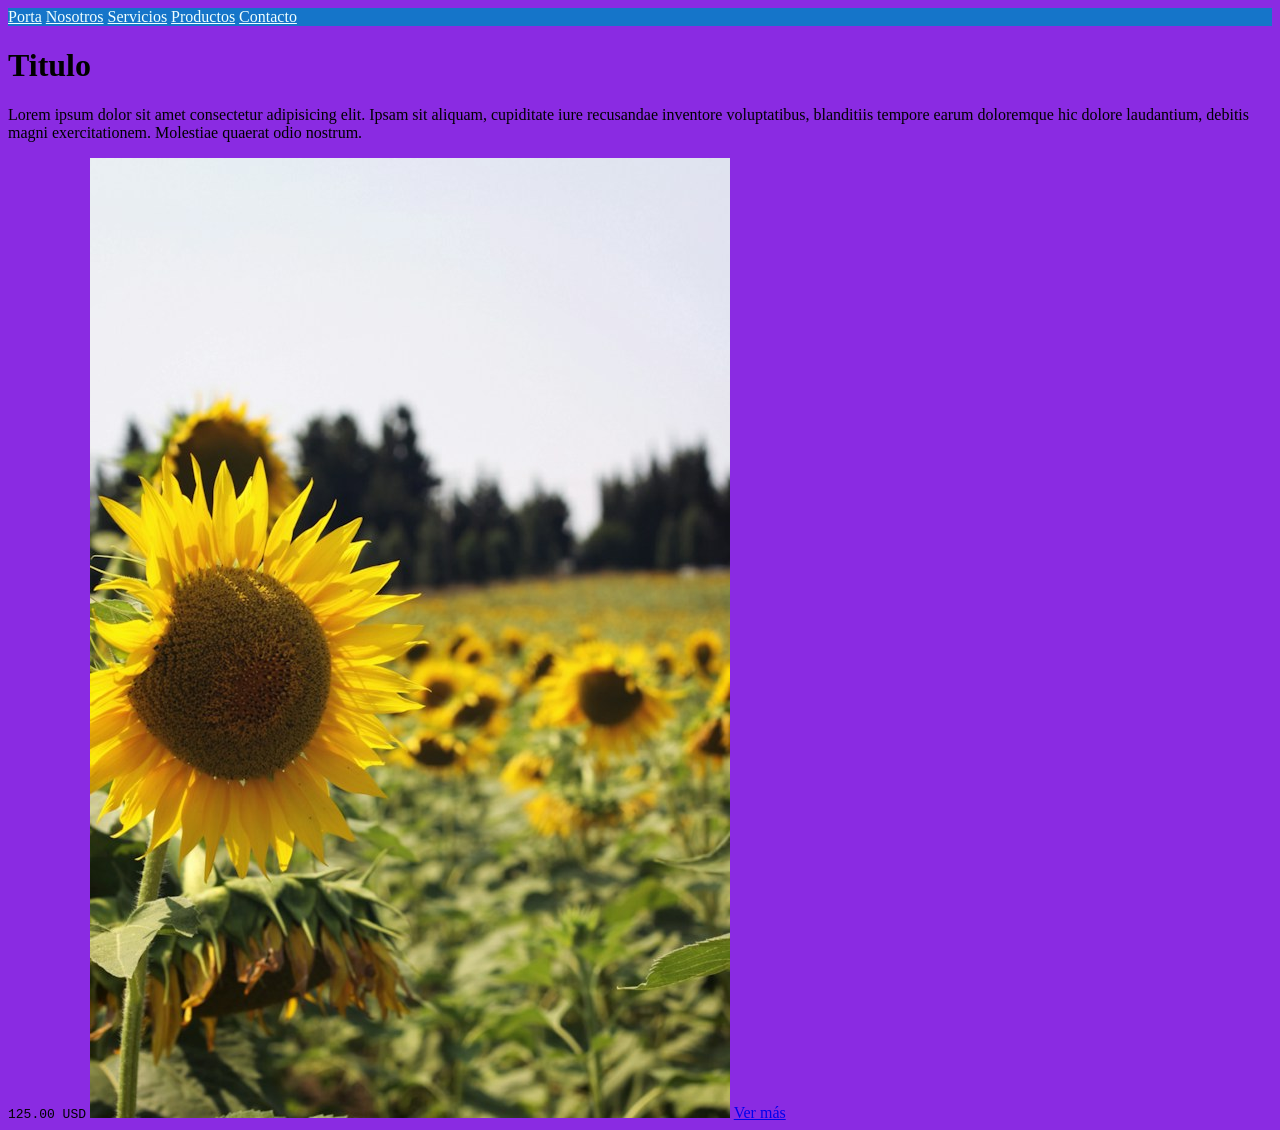
<file: index.html>
<!DOCTYPE html>
<html lang="es">
<head>
  <meta charset="UTF-8">
  <meta name="viewport" content="width=device-width, initial-scale=1.0">
  <title>ADSO</title>
  <link rel="stylesheet" href="style.css">
</head>
<body>
  <header>
    <nav>
      <a href="">Porta</a>
      <a href="nosotros.html">Nosotros</a>
      <a href="servicios.html">Servicios</a>
      <a href="productos.html">Productos</a>
      <a href="contato.html">Contacto</a>
    </nav>
  </header>
  <div>
    <h1>Titulo</h1>
    <p>
      Lorem ipsum dolor sit amet consectetur adipisicing elit. Ipsam sit aliquam, cupiditate iure recusandae inventore voluptatibus, blanditiis tempore earum doloremque hic dolore laudantium, debitis magni exercitationem. Molestiae quaerat odio nostrum.
    </p>
    <samp>125.00 USD</samp>
    <img src="adso/flor.jpg" alt="palabra que se verá">
    <a href="detalle.html">Ver más</a>
  </div>
</body>
</html>
</file>
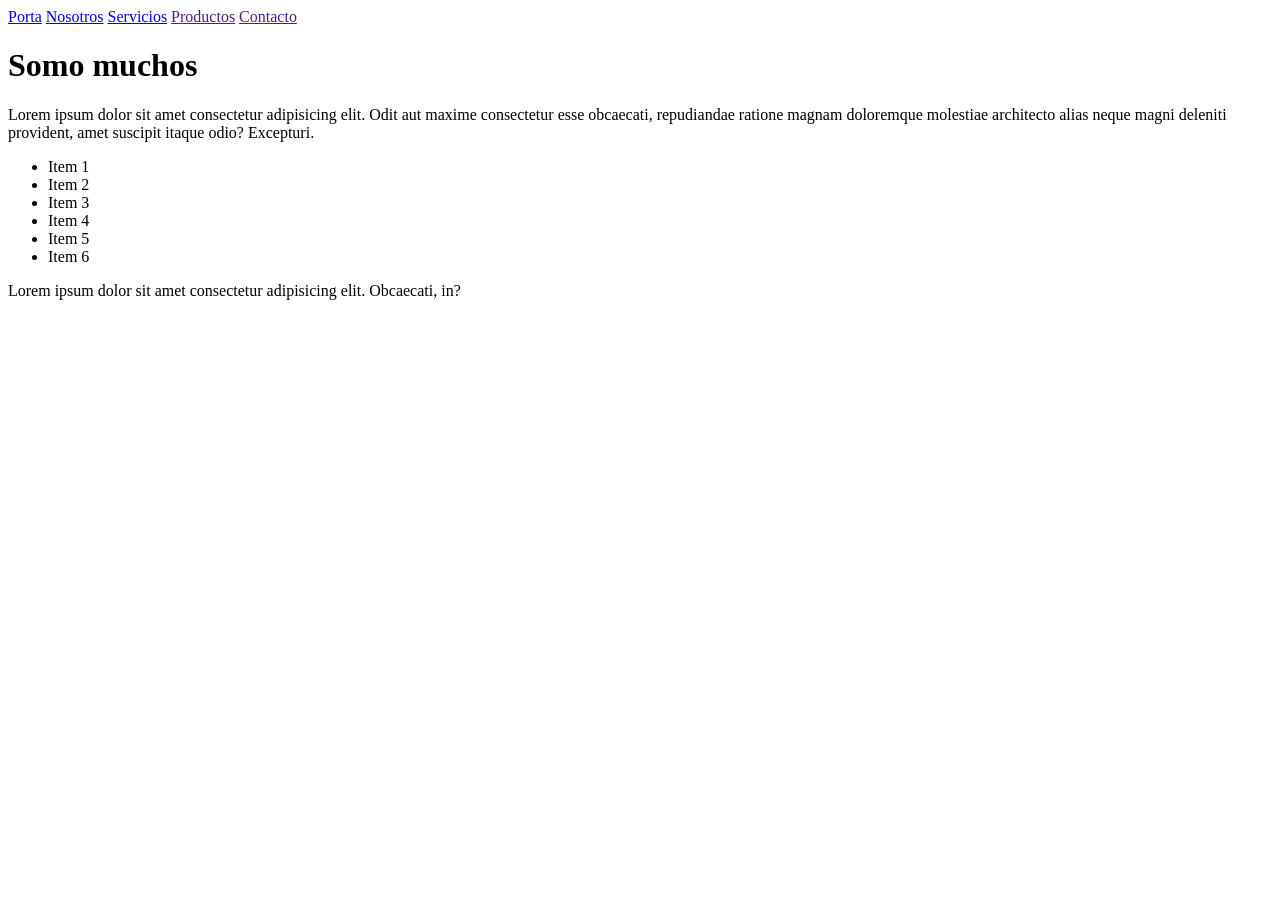
<file: nosotros.html>
<!DOCTYPE html>
<html lang="en">
<head>
  <meta charset="UTF-8">
  <meta name="viewport" content="width=device-width, initial-scale=1.0">
  <title>Document</title>
</head>
<body>
  <header>
    <nav>
      <a href="index.html">Porta</a>
      <a href="nosotros.html">Nosotros</a>
      <a href="servicios.html">Servicios</a>
      <a href="">Productos</a>
      <a href="">Contacto</a>
    </nav>
  </header>
   <main>
    <h1>Somo muchos</h1>
    <p>
      Lorem ipsum dolor sit amet consectetur adipisicing elit. Odit aut maxime consectetur esse obcaecati, repudiandae ratione magnam doloremque molestiae architecto alias neque magni deleniti provident, amet suscipit itaque odio? Excepturi.

    </p>
    <ul>
      <li>Item 1</li>
      <li>Item 2</li>
      <li>Item 3</li>
      <li>Item 4</li>
      <li>Item 5</li>
      <li>Item 6</li>
    </ul>
    <p>
      Lorem ipsum dolor sit amet consectetur adipisicing elit. Obcaecati, in?
    </p>
   </main>
</body>
</html>
</file>
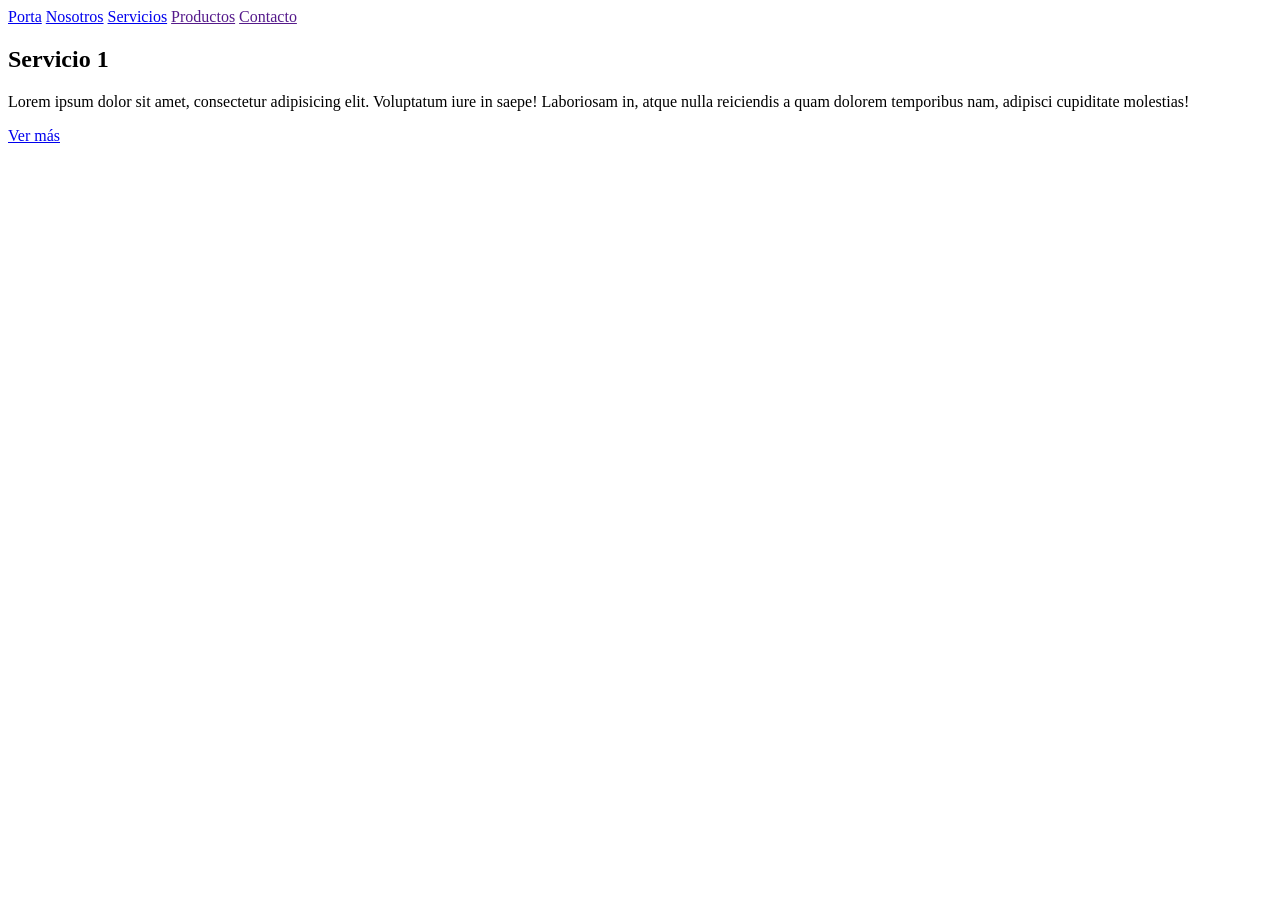
<file: servicios.html>
<!DOCTYPE html>
<html lang="en">
<head>
  <meta charset="UTF-8">
  <meta name="viewport" content="width=device-width, initial-scale=1.0">
  <title>Document</title>
</head>
<body>
    <header>
    <nav>
      <a href="index.html">Porta</a>
      <a href="nosotros.html">Nosotros</a>
      <a href="servicios.html">Servicios</a>
      <a href="">Productos</a>
      <a href="">Contacto</a>
    </nav>
  </header>
  <main>
    <article>
      <h2>Servicio 1</h2>
      <p>Lorem ipsum dolor sit amet, consectetur adipisicing elit. Voluptatum iure in saepe! Laboriosam in, atque nulla reiciendis a quam dolorem temporibus nam, adipisci cupiditate molestias!</p>
      <a href="detalle.html">Ver más</a>
    </article>
  </main>
</body>
</html>
</file>
<file: style.css>
body{
  background-color: blueviolet;
}
nav{
  background-color: rgb(21, 117, 201)
}
nav a{
  color: azure;


}
</file>
